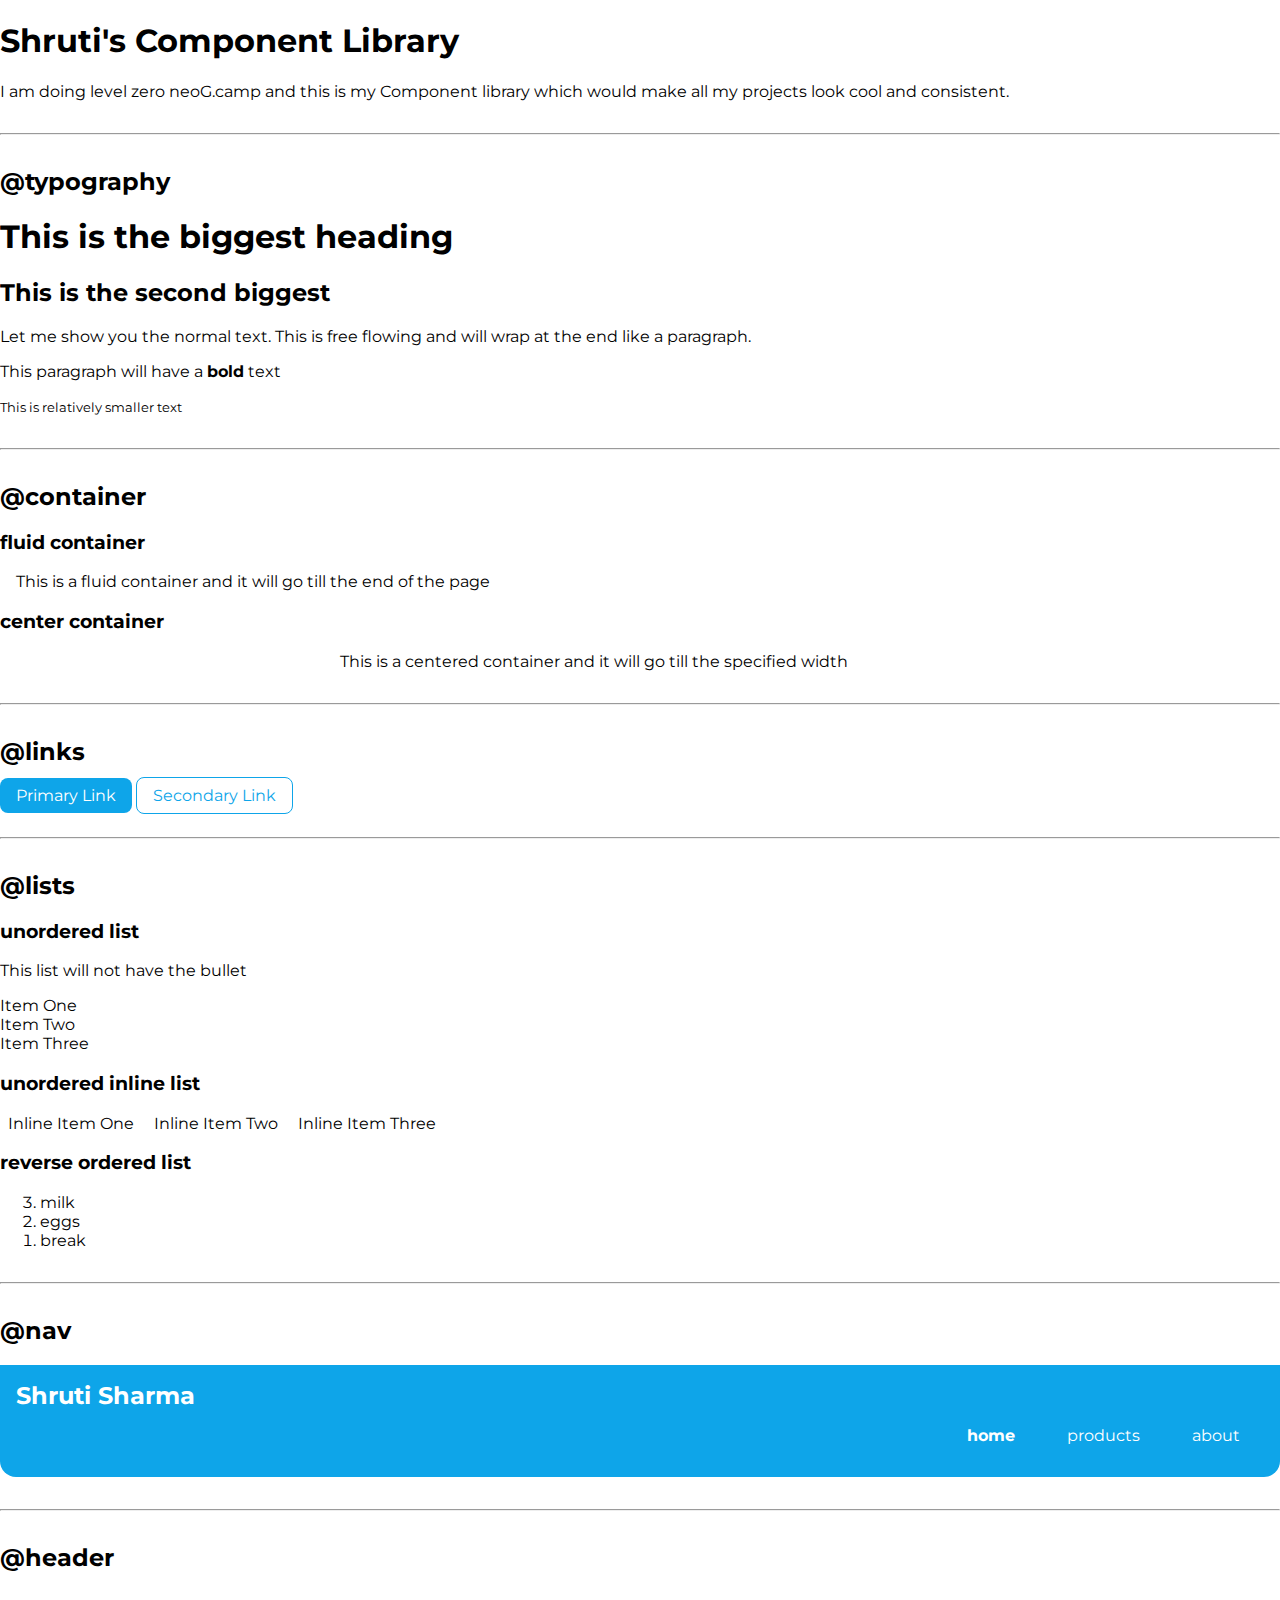
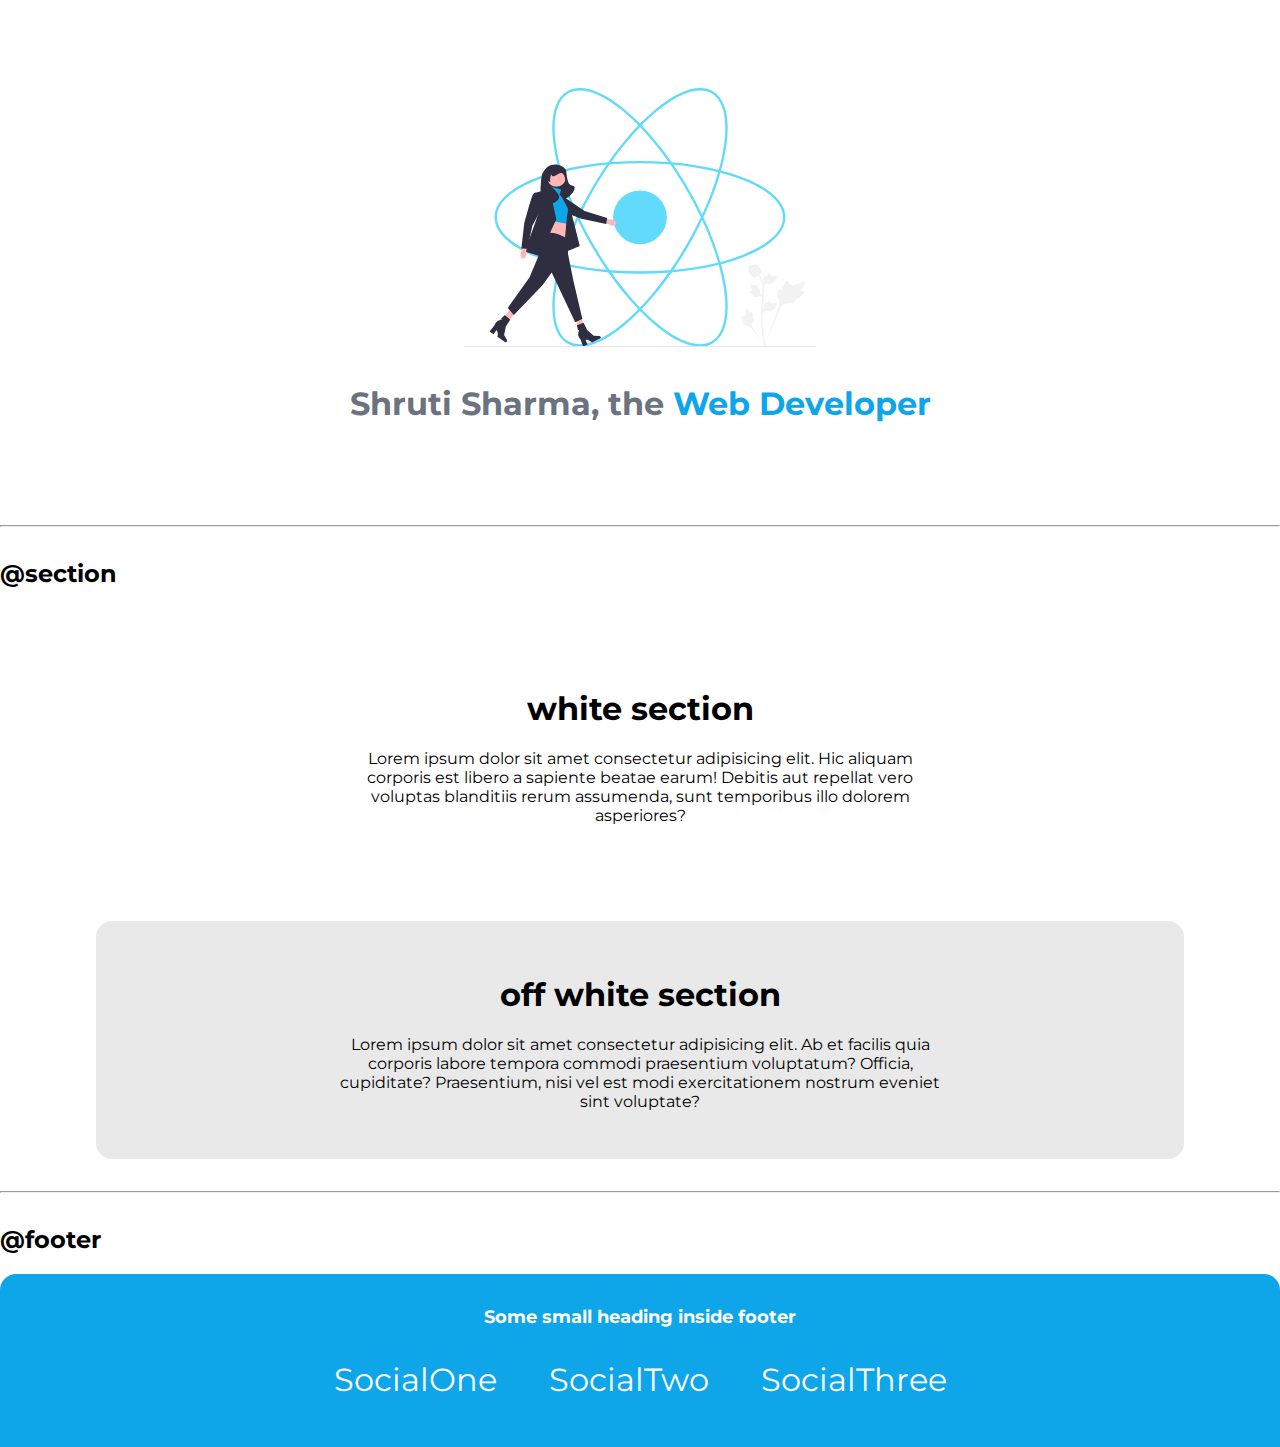
<file: components/components.html>
<!DOCTYPE html>
<html lang="en">
  <head>
    <meta charset="UTF-8" />
    <meta name="viewport" content="width=device-width, initial-scale=1.0" />
    <title>Component Library</title>

    <link href="/styles.css" rel="stylesheet" />
  </head>

  <body>
    <h1>Shruti's Component Library</h1>
    <p>
      I am doing level zero neoG.camp and this is my Component library which would make all my projects look cool and consistent.
    </p>

    <hr />

    <h2>@typography</h2>

    <h1>This is the biggest heading</h1>
    <h2>This is the second biggest</h2>
    <p>
      Let me show you the normal text. This is free flowing and will wrap at the
      end like a paragraph.
    </p>
    <p>This paragraph will have a <strong>bold</strong> text</p>
    <small>This is relatively smaller text</small>

    <hr />

    <h2>@container</h2>

    <h3>fluid container</h3>
    <div class="container">
      This is a fluid container and it will go till the end of the page
    </div>

    <h3>center container</h3>
    <div class="container container-center">
      This is a centered container and it will go till the specified width
    </div>

    <hr />

    <h2>@links</h2>

    <a class="link link-primary" href="/">Primary Link</a>
    <a class="link link-secondary" href="/">Secondary Link</a>

    <hr />

    <h2>@lists</h2>

    <h3>unordered list</h3>
    <p>This list will not have the bullet</p>

    <ul class="list-non-bullet">
      <li>Item One</li>
      <li>Item Two</li>
      <li>Item Three</li>
    </ul>

    <h3>unordered inline list</h3>

    <ul class="list-non-bullet">
      <li class="list-item-inline">Inline Item One</li>
      <li class="list-item-inline">Inline Item Two</li>
      <li class="list-item-inline">Inline Item Three</li>
    </ul>

    <h3>reverse ordered list</h3>

    <ol reversed>
      <li>milk</li>
      <li>eggs</li>
      <li>break</li>
    </ol>

    <hr />

    <h2>@nav</h2>

    <nav class="navigation container">
      <div class="nav-brand">Shruti Sharma</div>
      <ul class="list-non-bullet nav-pills">
        <li class="list-item-inline">
          <a class="link link-active" href="/">home</a>
        </li>
        <li class="list-item-inline">
          <a class="link" href="/">products</a>
        </li>
        <li class="list-item-inline">
          <a class="link" href="/">about</a>
        </li>
      </ul>
    </nav>

    <hr />

    <h2>@header</h2>

    <header class="hero">
      <img class="hero-img" src="/images/hero.svg" />
      <h1 class="hero-heading">
        Shruti Sharma, the <span class="heading-inverted"> Web Developer</span>
      </h1>
    </header>

    <hr />
    <h2>@section</h2>
    <section class="section">
      <div class="container container-center">
        <h1>white section</h1>
        <p>
          Lorem ipsum dolor sit amet consectetur adipisicing elit. Hic aliquam
          corporis est libero a sapiente beatae earum! Debitis aut repellat vero
          voluptas blanditiis rerum assumenda, sunt temporibus illo dolorem
          asperiores?
        </p>
      </div>
    </section>

    <section class="section offWhite">
      <div class="container container-center">
        <h1>off white section</h1>
        <p>
          Lorem ipsum dolor sit amet consectetur adipisicing elit. Ab et facilis
          quia corporis labore tempora commodi praesentium voluptatum? Officia,
          cupiditate? Praesentium, nisi vel est modi exercitationem nostrum
          eveniet sint voluptate?
        </p>
      </div>
    </section>

    <hr />

    <h2>@footer</h2>

    <footer class="footer">
      <div class="footer-header">Some small heading inside footer</div>
      <ul class="social-links list-non-bullet">
        <li class="list-item-inline">
          <a class="link" href="/">SocialOne</a>
        </li>
        <li class="list-item-inline">
          <a class="link" href="/">SocialTwo</a>
        </li>
        <li class="list-item-inline">
          <a class="link" href="/">SocialThree</a>
        </li>
      </ul>
    </footer>
  </body>
</html>
</file>
<file: styles.css>
@import url('https://fonts.googleapis.com/css2?family=Montserrat:wght@400;700&display=swap');

:root {
    --primary-color: #0ea5e9;
    --dark-gray: #6B7280;
    --offWhite: #e9e9e9;
}

body {
    font-family: 'Montserrat', sans-serif;
    margin: 0;
}

hr {
    margin: 2rem 0rem;
}

/** container **/
/* .container {
    padding: 0rem 1rem;
}

.container-center {
    max-width: 600px;
    margin: auto;
}
.fa-sz{
    font-size: 2rem;
}
.fa-pd{
    padding-left: 0.2rem;
    padding-right: 0;
} */
/** links **/
/* .link {
    text-decoration: none;
    padding: 0.5rem 1rem;
}
.link-mr{
    margin-right: 1rem;
}
.link-mtp{
    margin-top: 5rem;
}
.link-primary {
    background-color: var(--primary-color);
    border-radius: 1rem;
    color: white
}

.link-secondary {
    color: var(--primary-color);
    border-radius: 1rem;
    border: 1px solid var(--primary-color);
} */

/** look into BEM naming convention for CSS **/

/** lists **/

/* .list-non-bullet {
    list-style: none;
    margin: 0;
    padding: 0;
}

.list-item-inline {
    display: inline;
    padding: 0rem 0.5rem;
} */

/** navigation **/


/* .navigation {
    background-color: var(--primary-color);
    color: white;
    padding: 1rem;
    border-bottom-left-radius: 1rem;
    border-bottom-right-radius: 1rem;
}

.navigation .nav-brand {
    font-weight: bold;
}

.navigation .nav-pills {
    text-align: right;
}

.navigation .link {
    color: white;
}

.navigation .link-active {
    font-weight: bold;
} */

/** header **/

/* .hero {
    padding: 2rem;
    padding-top: 5rem;
    
}

.hero .hero-img {
    max-width: 350px;
    display: block;
    margin: auto;
}

.hero .hero-heading {
    padding-top: 1rem;
    color: var(--dark-gray);
    text-align: center;
}

.hero .hero-heading .heading-inverted {
    color: var(--primary-color);
}

.section  {
    padding: 2rem;
    text-align: center;
    margin: 3rem auto;
}

.section h1 {
    text-align: center;
}

.offWhite{
    background-color: var(--offWhite);
    border-radius: 1rem;
    padding: 2rem;
    margin: 5rem auto;
    text-align: center;
    
}

/* Footer */

.footer{
    background-color: var(--primary-color);
    padding: 2rem 1rem;
    color: white;
    text-align: center;
    border-top-right-radius: 1rem;
    border-top-left-radius: 1rem;
}

.footer .footer-header{
    font-weight: bold;
    font-size: large;
    padding-bottom: 1rem;
}
.footer a {
    color:white;
    font-size: 2rem;
}

.footer ul{
    padding-inline-start: 0px ;
}

.container {
    padding: 0rem 1rem;

}

.container-center {
    max-width: 600px;
    margin: auto;
    
}

/** links **/
.link {
    text-decoration: none;
    padding: 0.5rem 1rem;
}

.link-primary {
    background-color: var(--primary-color);
    border-radius: 0.5rem;
    color: white
}

.link-secondary {
    color: var(--primary-color);
    border-radius: 0.5rem;
    border: 1px solid var(--primary-color);
}

.link-rm{
    margin-right: 1rem;
}

/** lists **/

.list-non-bullet {
    list-style: none;
    margin-left: 0;padding-left: 0;
}

.list-item-inline {
    display: inline;
    padding: 0rem 0.5rem;
}

/** navigation **/


.navigation {
    background-color: var(--primary-color);
    color: white;
    padding: 1rem;
    border-bottom-left-radius: 1rem;
    border-bottom-right-radius: 1rem;
}

.navigation .nav-brand {
    font-weight: bold;
    font-size: 1.5rem;
}

.navigation .nav-pills {
    text-align: right;
}

.navigation .link {
    color: white;
}

.navigation .link-active {
    font-weight: bold;
}

/** header **/

.hero {
    padding: 3rem;
    padding-top: 6rem;
    text-align: center;
}

.hero .hero-img {
    max-width: 350px;
    display: block;
    margin: auto;
}

.hero .hero-heading {
    padding-top: 1rem;
    color: var(--dark-gray);
    text-align: center;
}

.hero .hero-heading .heading-inverted {
    color: var(--primary-color);
}

.section  {
    padding: 2rem;
    text-align: center;
    margin: 3rem auto;
    border-radius: 1rem;
    -webkit-border-radius: 1rem;
    -moz-border-radius: 1rem;
    -ms-border-radius: 1rem;
    -o-border-radius: 1rem;
}

.section h1 {
    text-align: center;
}

.offWhite{
    background-color: var(--offWhite);
    margin: 2rem auto;
    width: 80%;
}
</file>
